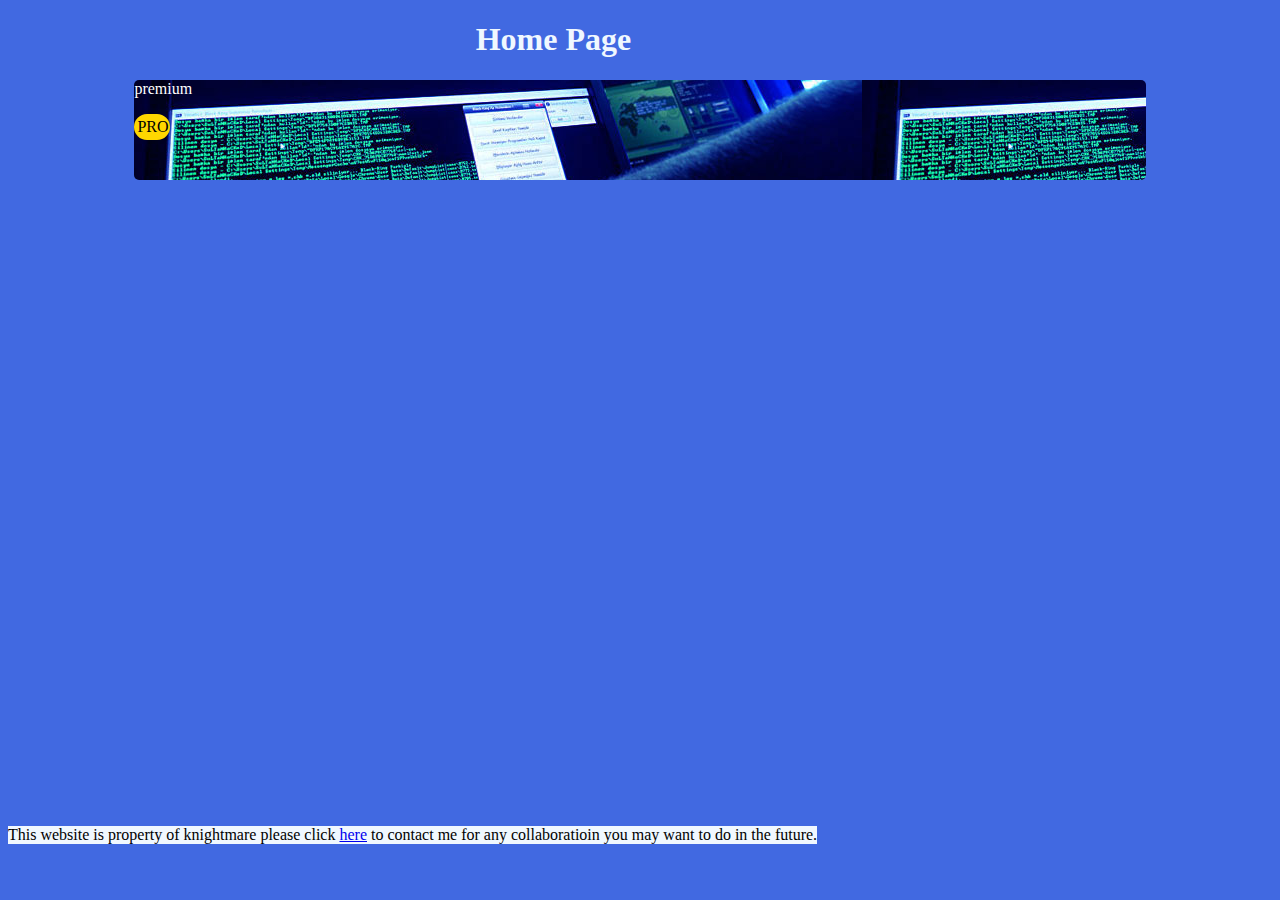
<file: index.html>
<!DOCTYPE html>
<html lang="en">
<head>
    <meta charset="UTF-8">
    <meta http-equiv="X-UA-Compatible" content="IE=edge">
    <meta name="viewport" content="width=device-width, initial-scale=1.0">
    <title>Home Page</title>
    <link rel = "stylesheet" href="style.css">

</head>
<body>
    <div class="header_border">
        <h1 class="pg">
            Home Page
        </h1>
    
    </div>


    <div class="premium_ad" >
        <p class="prem">
            premium <div class="prop"><p class="pro">PRO</p></div>
        </p>
    </div>

    <p class="contact_link">
        This website is property of knightmare please
        click <a href="https://www.facebook.com/ridi.xhika.7/">here</a> to contact me for any collaboratioin you may want to do 
        in the future.

    </p>
    
</body>
</html>
</file>
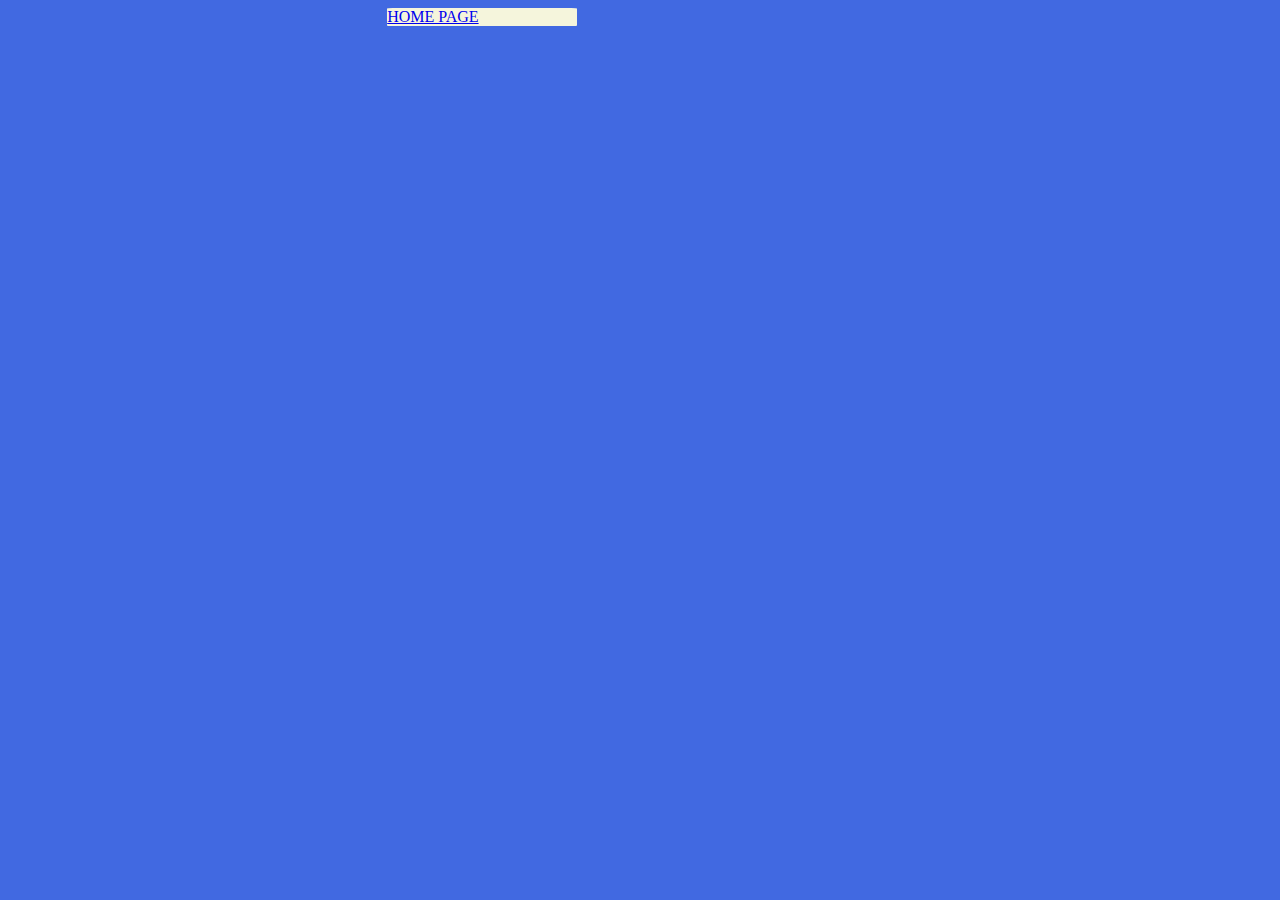
<file: premium_page.html>
<!DOCTYPE html>
<html lang="en">
<head>
    <meta charset="UTF-8">
    <meta http-equiv="X-UA-Compatible" content="IE=edge">
    <meta name="viewport" content="width=device-width, initial-scale=1.0">
    <title>premium purchase</title>
    <link rel="stylesheet" href="style.css"></link>
</head>

<body>
<div class="home_btn">
    <a class="home_page_btn" href="index.html">HOME PAGE</a>
</div>
  
</body>
</html>
</file>
<file: style.css>
body{
    background-color: royalblue;
}
h1{
    color: aliceblue;
    position: relative;
    right: -30%;
    top: 0%;
}
.header_border{
    position: relative;
    right: -25%;
    width: 40%;
}
.contact_link{
    background-color: aliceblue;
    position: absolute;
    top: 90%;

}
.premium_ad{
    border: 0px solid yellow;
    height: 100px;
    width: 80%;
    right: -10%;
    background-image: url("bc_image.jpg") ;
    border-radius: 5px;
    position: relative;
}
.prem{
    color: white;
}
.pro{
    position: relative;
    color: black;
    top: -75%;
}
.prop{
    position: relative;
    width: 30px;
    height: 20px;
    border: 3px solid gold;
    border-radius: 15px;
    background-color: gold;
}
.premium_page{
    position: relative;
    top: -70%;
    right: -70%;
    border: 0% solid white;
    border-radius: 3%;
}
.prem_page{
    background-color: gold;
}
.home_btn{
    border: 0% solid white;
    background-color: beige;
    border-radius: 3%;
    width: 15%;
    position: relative;
    top: auto;
    right: -30%;
}
</file>
